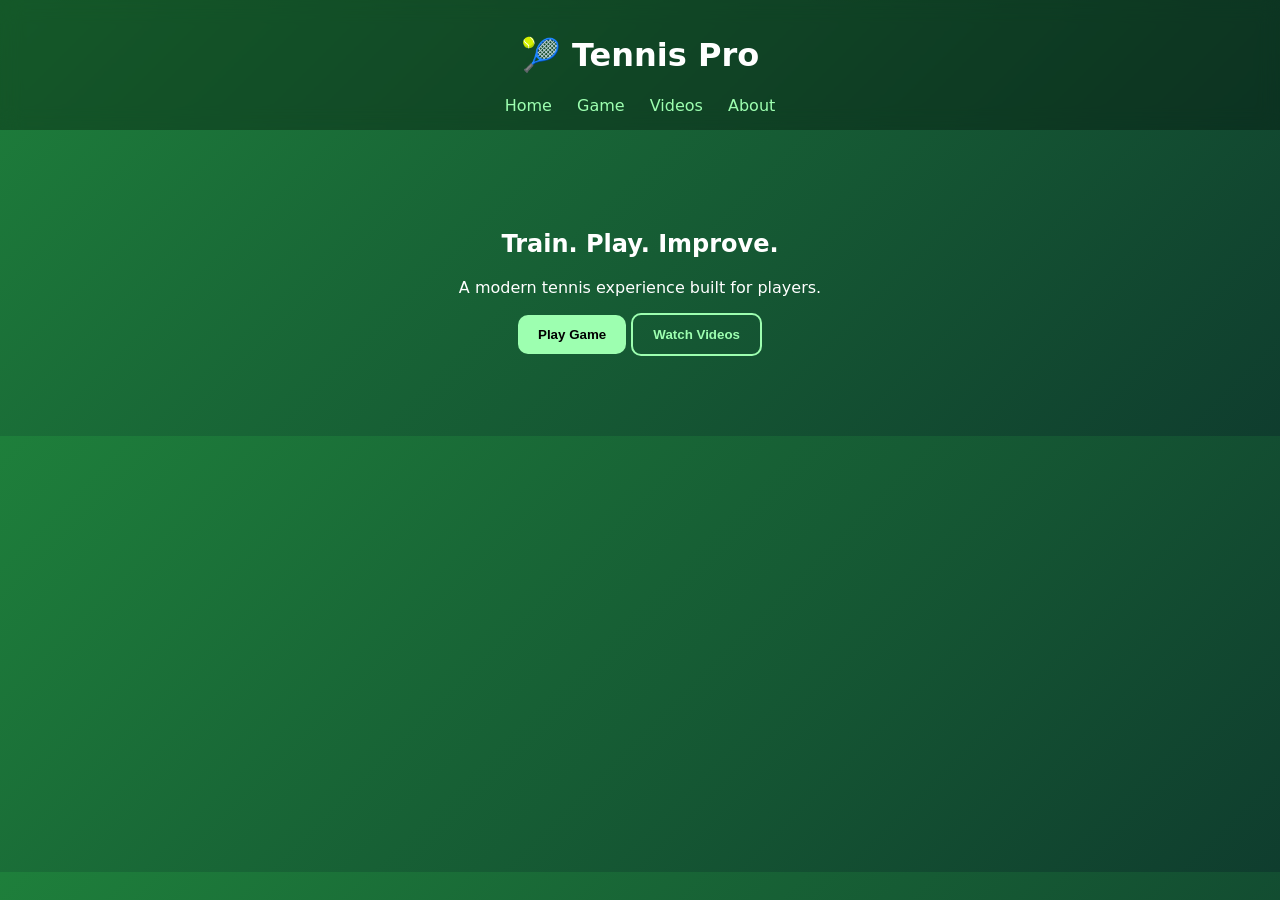
<file: index.html>
<!DOCTYPE html>
<html lang="en">
<head>
  <meta charset="UTF-8">
  <title>Tennis Pro</title>
  <meta name="viewport" content="width=device-width, initial-scale=1.0">
  <meta name="theme-color" content="#1e7f3b">
  <link rel="manifest" href="manifest.json">
  <link rel="stylesheet" href="style.css">
</head>
<body>
<header class="glass">
  <h1>🎾 Tennis Pro</h1>
  <nav>
    <a href="index.html">Home</a>
    <a href="game.html">Game</a>
    <a href="videos.html">Videos</a>
    <a href="about.html">About</a>
  </nav>
</header>

<main class="hero">
  <h2>Train. Play. Improve.</h2>
  <p>A modern tennis experience built for players.</p>
  <div class="buttons">
    <button onclick="location.href='game.html'">Play Game</button>
    <button class="outline" onclick="location.href='videos.html'">Watch Videos</button>
  </div>
</main>

<script>
if ("serviceWorker" in navigator) {
  navigator.serviceWorker.register("service-worker.js");
}
</script>
</body>
</html>
</file>
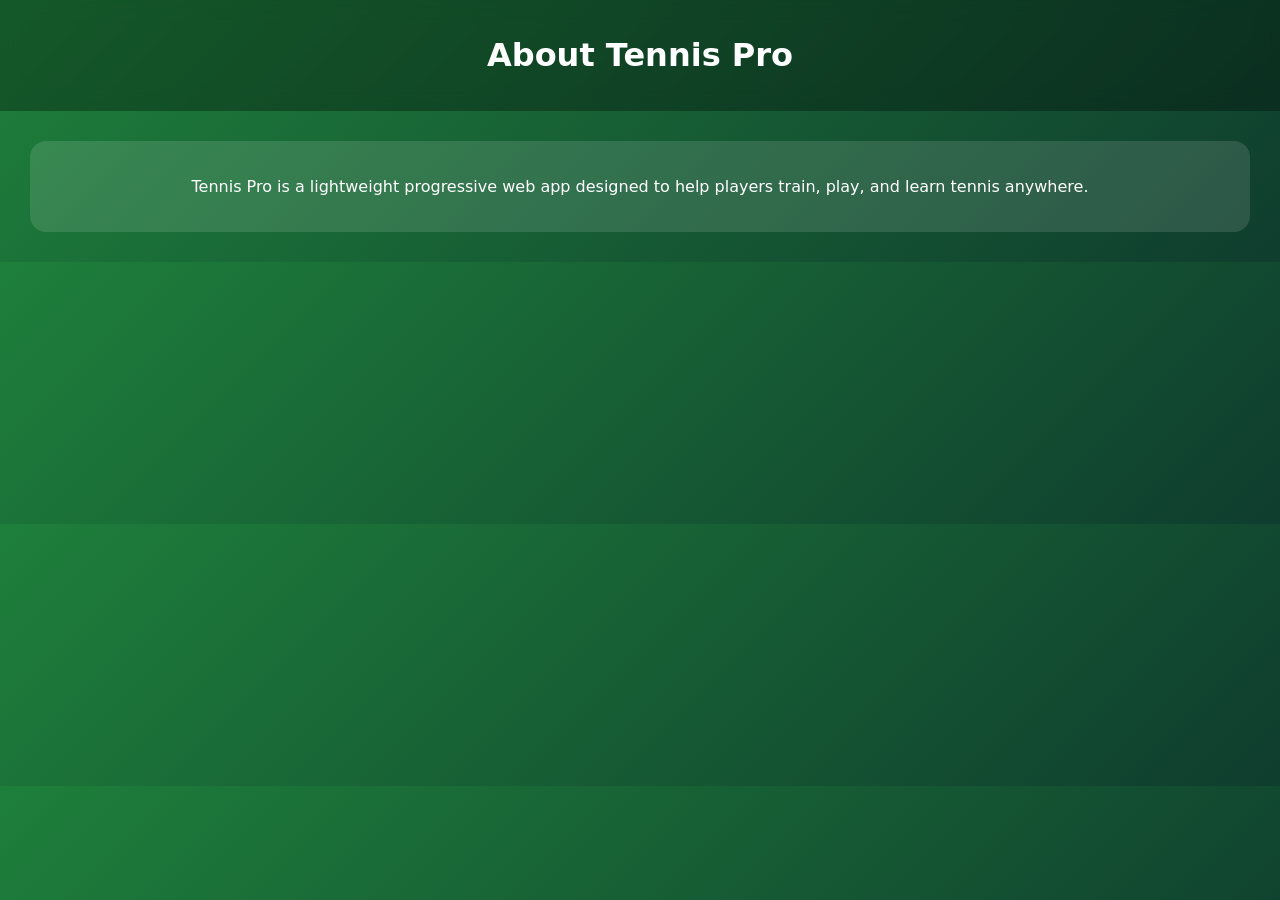
<file: about.html>
<!DOCTYPE html>
<html>
<head>
  <title>About</title>
  <link rel="stylesheet" href="style.css">
</head>
<body>
<header class="glass">
  <h1>About Tennis Pro</h1>
</header>

<main class="card">
  <p>
    Tennis Pro is a lightweight progressive web app designed to help players
    train, play, and learn tennis anywhere.
  </p>
</main>
</body>
</html>
</file>
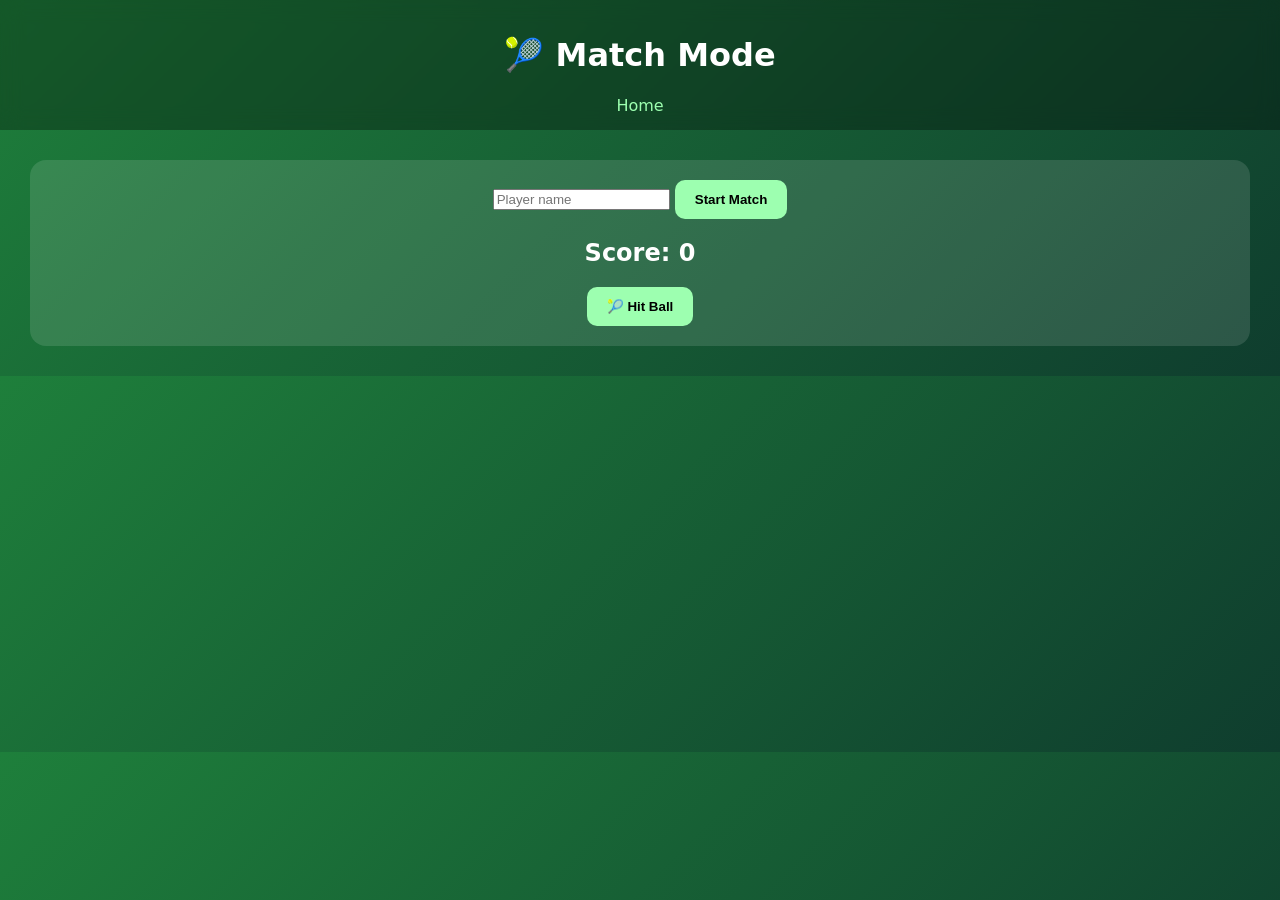
<file: game.html>
<!DOCTYPE html>
<html>
<head>
  <title>Tennis Game</title>
  <link rel="stylesheet" href="style.css">
</head>
<body>
<header class="glass">
  <h1>🎾 Match Mode</h1>
  <nav>
    <a href="index.html">Home</a>
  </nav>
</header>

<main class="card">
  <input id="playerName" placeholder="Player name">
  <button onclick="startGame()">Start Match</button>

  <h2 id="score">Score: 0</h2>
  <button onclick="hit()">🎾 Hit Ball</button>
</main>

<script src="app.js"></script>
</body>
</html>
</file>
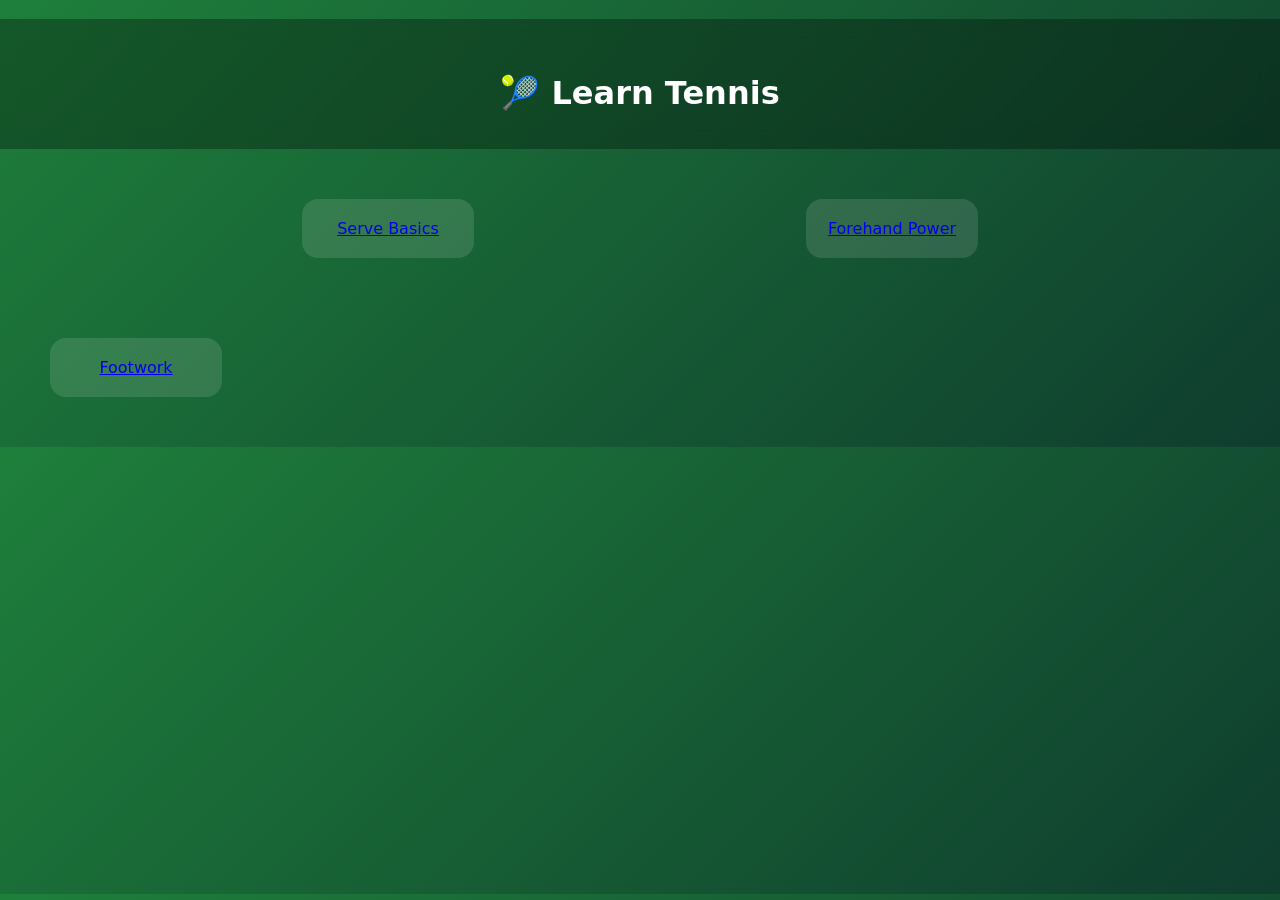
<file: videos.html>
<!DOCTYPE html>
<html>
<head>
  <title>Tennis Videos</title>
  <link rel="stylesheet" href="style.css">
</head>
<body>
<header class="glass">
  <h1>🎾 Learn Tennis</h1>
</header>

<main class="grid">
  <a class="card" target="_blank" href="https://www.youtube.com/watch?v=Z9JzGgU0ZxI">Serve Basics</a>
  <a class="card" target="_blank" href="https://www.youtube.com/watch?v=5u4sFQqz7J4">Forehand Power</a>
  <a class="card" target="_blank" href="https://www.youtube.com/watch?v=Yq3d0j5xZ7E">Footwork</a>
</main>
</body>
</html>
</file>
<file: style.css>
* { box-sizing: border-box; }

body {
  margin: 0;
  font-family: system-ui, sans-serif;
  background: linear-gradient(135deg, #1e7f3b, #0f3d2e);
  color: white;
}

.glass {
  backdrop-filter: blur(10px);
  background: rgba(0,0,0,0.3);
  padding: 15px;
  text-align: center;
}

nav a {
  margin: 0 10px;
  color: #9dffb0;
  text-decoration: none;
}

.hero {
  text-align: center;
  padding: 80px 20px;
}

.card {
  background: rgba(255,255,255,0.12);
  padding: 20px;
  margin: 30px;
  border-radius: 16px;
  text-align: center;
}

.grid {
  display: grid;
  grid-template-columns: repeat(auto-fit, minmax(200px,1fr));
  gap: 20px;
  padding: 20px;
}

button {
  background: #9dffb0;
  border: none;
  padding: 12px 20px;
  border-radius: 10px;
  font-weight: bold;
  cursor: pointer;
}

button.outline {
  background: transparent;
  border: 2px solid #9dffb0;
  color: #9dffb0;
}
</file>
